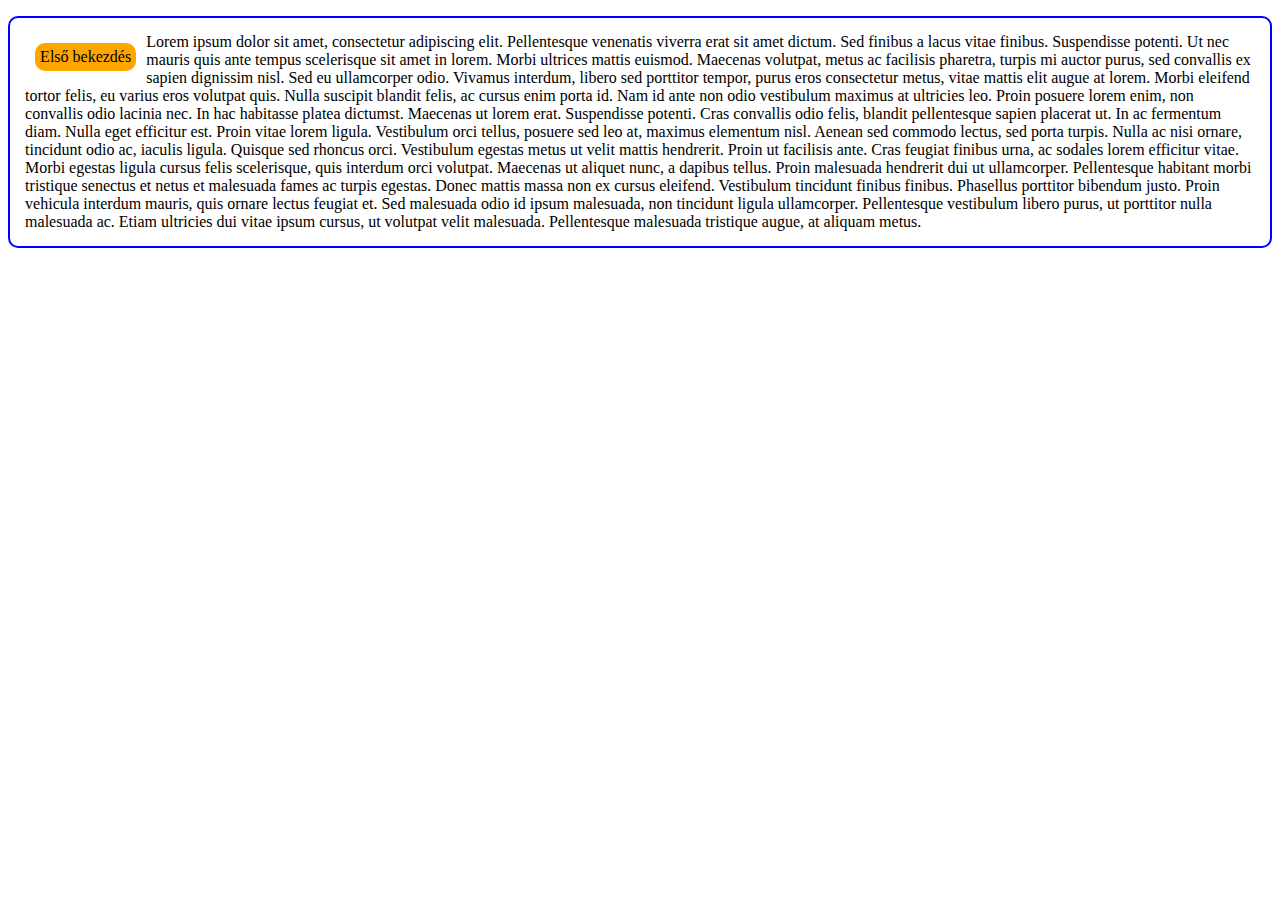
<file: Házi feladat 6/első feladat/index.html>
<!DOCTYPE html>
<html lang="en">

<head>
    <link rel="stylesheet" href="style.css">
    <title>Asztalos Mátyás</title>

</head>

<body>
    <p>
        <span>Első bekezdés</span>Lorem ipsum dolor sit amet, consectetur adipiscing elit. Pellentesque venenatis viverra erat sit amet dictum. Sed
        finibus a lacus vitae finibus. Suspendisse potenti. Ut nec mauris quis ante tempus scelerisque sit amet in
        lorem. Morbi ultrices mattis euismod. Maecenas volutpat, metus ac facilisis pharetra, turpis mi auctor purus,
        sed convallis ex sapien dignissim nisl. Sed eu ullamcorper odio. Vivamus interdum, libero sed porttitor tempor,
        purus eros consectetur metus, vitae mattis elit augue at lorem. Morbi eleifend tortor felis, eu varius eros
        volutpat quis. Nulla suscipit blandit felis, ac cursus enim porta id. Nam id ante non odio vestibulum maximus at
        ultricies leo. Proin posuere lorem enim, non convallis odio lacinia nec. In hac habitasse platea dictumst.
        Maecenas ut lorem erat. Suspendisse potenti. Cras convallis odio felis, blandit pellentesque sapien placerat ut.

        In ac fermentum diam. Nulla eget efficitur est. Proin vitae lorem ligula. Vestibulum orci tellus, posuere sed
        leo at, maximus elementum nisl. Aenean sed commodo lectus, sed porta turpis. Nulla ac nisi ornare, tincidunt
        odio ac, iaculis ligula. Quisque sed rhoncus orci. Vestibulum egestas metus ut velit mattis hendrerit. Proin ut
        facilisis ante.

        Cras feugiat finibus urna, ac sodales lorem efficitur vitae. Morbi egestas ligula cursus felis scelerisque, quis
        interdum orci volutpat. Maecenas ut aliquet nunc, a dapibus tellus. Proin malesuada hendrerit dui ut
        ullamcorper. Pellentesque habitant morbi tristique senectus et netus et malesuada fames ac turpis egestas. Donec
        mattis massa non ex cursus eleifend. Vestibulum tincidunt finibus finibus. Phasellus porttitor bibendum justo.
        Proin vehicula interdum mauris, quis ornare lectus feugiat et. Sed malesuada odio id ipsum malesuada, non
        tincidunt ligula ullamcorper. Pellentesque vestibulum libero purus, ut porttitor nulla malesuada ac. Etiam
        ultricies dui vitae ipsum cursus, ut volutpat velit malesuada. Pellentesque malesuada tristique augue, at
        aliquam metus.</p>
</body>

</html>
</file>
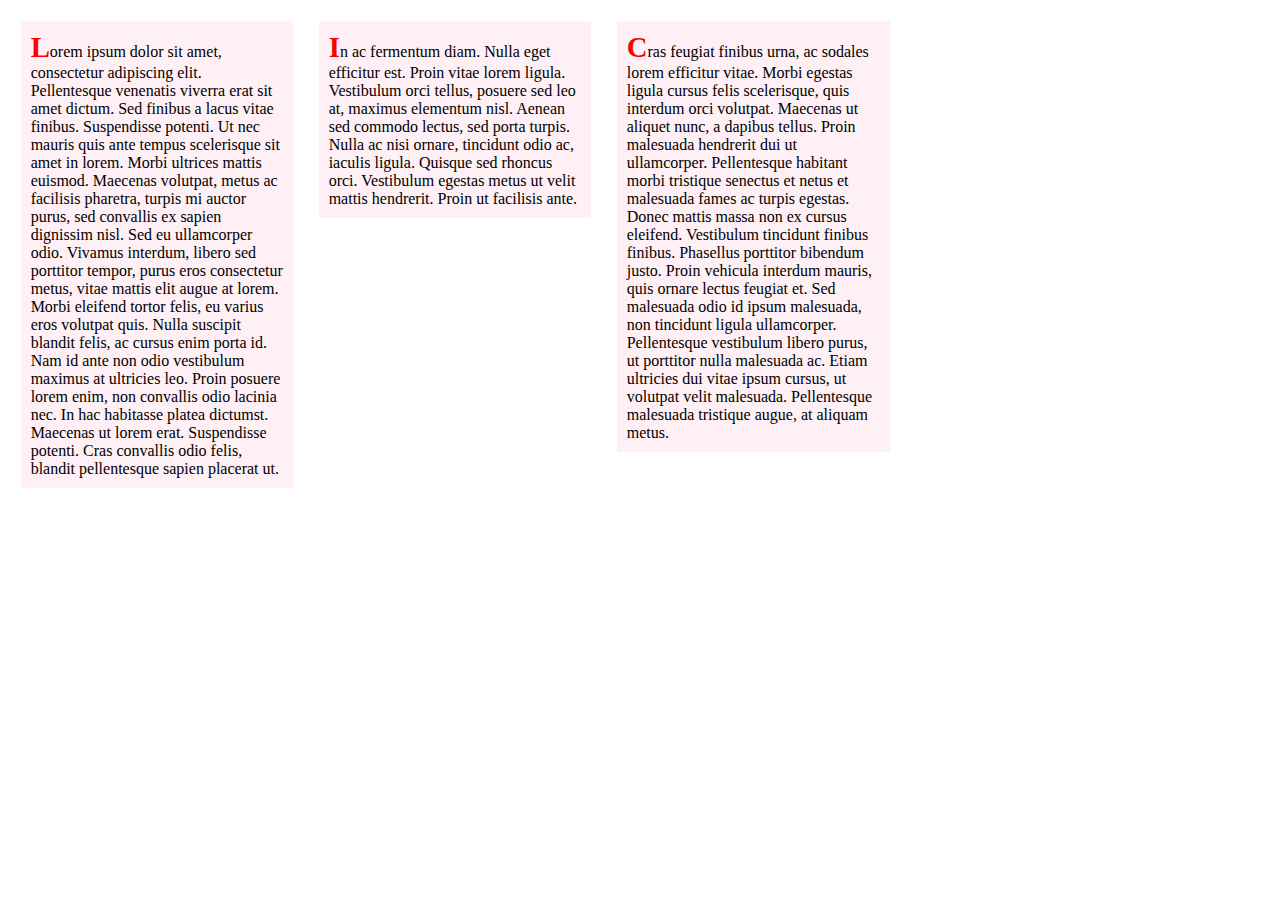
<file: Házi feladat 6/Harmadik feladat/index.html>
<!DOCTYPE html>
<html lang="en">

<head>
    <link rel="stylesheet" href="style.css">
    <title>Asztalos Mátyás</title>

</head>

<body>
    <p>
        Lorem ipsum dolor sit amet, consectetur adipiscing elit. Pellentesque venenatis viverra erat sit amet dictum. Sed
        finibus a lacus vitae finibus. Suspendisse potenti. Ut nec mauris quis ante tempus scelerisque sit amet in
        lorem. Morbi ultrices mattis euismod. Maecenas volutpat, metus ac facilisis pharetra, turpis mi auctor purus,
        sed convallis ex sapien dignissim nisl. Sed eu ullamcorper odio. Vivamus interdum, libero sed porttitor tempor,
        purus eros consectetur metus, vitae mattis elit augue at lorem. Morbi eleifend tortor felis, eu varius eros
        volutpat quis. Nulla suscipit blandit felis, ac cursus enim porta id. Nam id ante non odio vestibulum maximus at
        ultricies leo. Proin posuere lorem enim, non convallis odio lacinia nec. In hac habitasse platea dictumst.
        Maecenas ut lorem erat. Suspendisse potenti. Cras convallis odio felis, blandit pellentesque sapien placerat ut.</p>

        <p>In ac fermentum diam. Nulla eget efficitur est. Proin vitae lorem ligula. Vestibulum orci tellus, posuere sed
        leo at, maximus elementum nisl. Aenean sed commodo lectus, sed porta turpis. Nulla ac nisi ornare, tincidunt
        odio ac, iaculis ligula. Quisque sed rhoncus orci. Vestibulum egestas metus ut velit mattis hendrerit. Proin ut
        facilisis ante.</p>

        <p>Cras feugiat finibus urna, ac sodales lorem efficitur vitae. Morbi egestas ligula cursus felis scelerisque, quis
        interdum orci volutpat. Maecenas ut aliquet nunc, a dapibus tellus. Proin malesuada hendrerit dui ut
        ullamcorper. Pellentesque habitant morbi tristique senectus et netus et malesuada fames ac turpis egestas. Donec
        mattis massa non ex cursus eleifend. Vestibulum tincidunt finibus finibus. Phasellus porttitor bibendum justo.
        Proin vehicula interdum mauris, quis ornare lectus feugiat et. Sed malesuada odio id ipsum malesuada, non
        tincidunt ligula ullamcorper. Pellentesque vestibulum libero purus, ut porttitor nulla malesuada ac. Etiam
        ultricies dui vitae ipsum cursus, ut volutpat velit malesuada. Pellentesque malesuada tristique augue, at
        aliquam metus.</p>
</body>

</html>
</file>
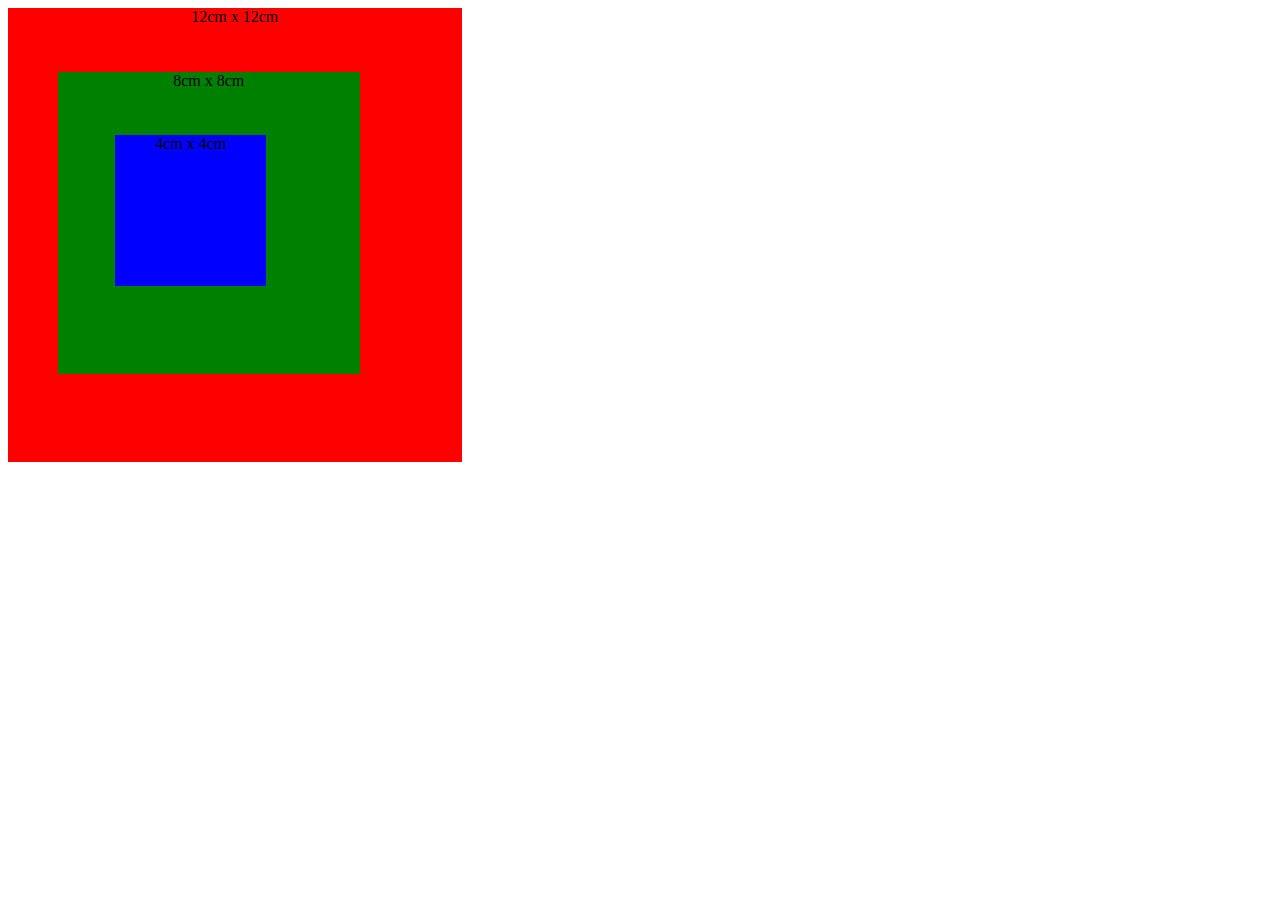
<file: Házi feladat 6/Második feladat/index.html>
<!DOCTYPE html>
<html lang="en">

<head>
    <link rel="stylesheet" href="style.css">
    <title>Asztalos Mátyás</title>

</head>

<body>
    <div id="kulso">12cm x 12cm</div>
    <div id="kozepso">8cm x 8cm</div>
    <div id="belso">4cm x 4cm</div>
</body>

</html>
</file>
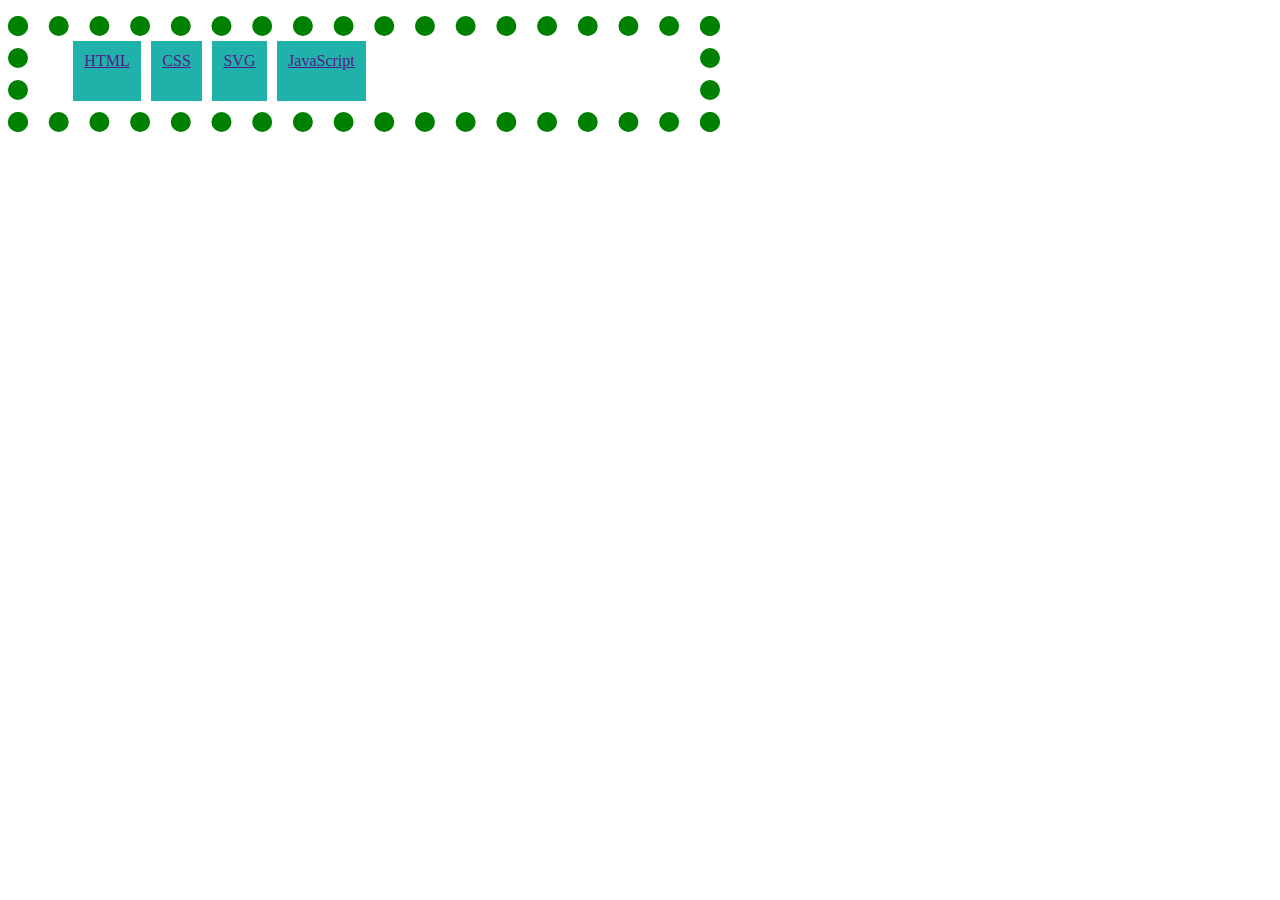
<file: Házi feladat 6/Negyedik feladat/index.html>
<!DOCTYPE html>
<html lang="en">

<head>
    <link rel="stylesheet" href="style.css">
    <title>Asztalos Mátyás</title>

</head>

<body>
    <ul>
        <li><a href="">HTML</a></li>
        <li><a href="">CSS</a></li>
        <li><a href="">SVG</a></li>
        <li><a href="">JavaScript</a></li>
    </ul>
</body>

</html>
</file>
<file: Házi feladat 6/első feladat/style.css>
p {
    padding: 4mm;
    border-radius: 10px;
    border: 2px solid blue
}

span {
    padding: 5px;
    margin: 10px;
    background-color: orange;
    float:left;
    border-radius: 10px;
}
</file>
<file: Házi feladat 6/Harmadik feladat/style.css>
p {
    background-color: lavenderblush;
    padding: 10px;
    margin: 1%;
    width: 20%;
    float:left;
}

p::first-letter {
    font-size:180%;
    font-weight: bolder;
    color:red;
}
</file>
<file: Házi feladat 6/Második feladat/style.css>
body {
    text-align: center;
}


#belso {
    height: 4cm;
    width: 4cm;
    background-color: blue;
    position: absolute;
    top: 15%;
    left: 9%;
}

#kozepso {
    height: 8cm;
    width: 8cm;
    background-color: green;
    position: absolute;
    top: 8%;
    left: 4.5%;
}

#kulso {
    height: 12cm;
    width: 12cm;
    background-color: red;
    position: absolute;
}
</file>
<file: Házi feladat 6/Negyedik feladat/style.css>
ul {
    width:50%;
    height: 2cm;
    padding: 1cm 0 0 0 0;
    border: 20px dotted green;
}

li {
    background-color: lightseagreen;
    height: 1cm;
    padding: 3mm;
    list-style:none;
    float: left;
    text-align: center;
    margin: 5px;
}
</file>
